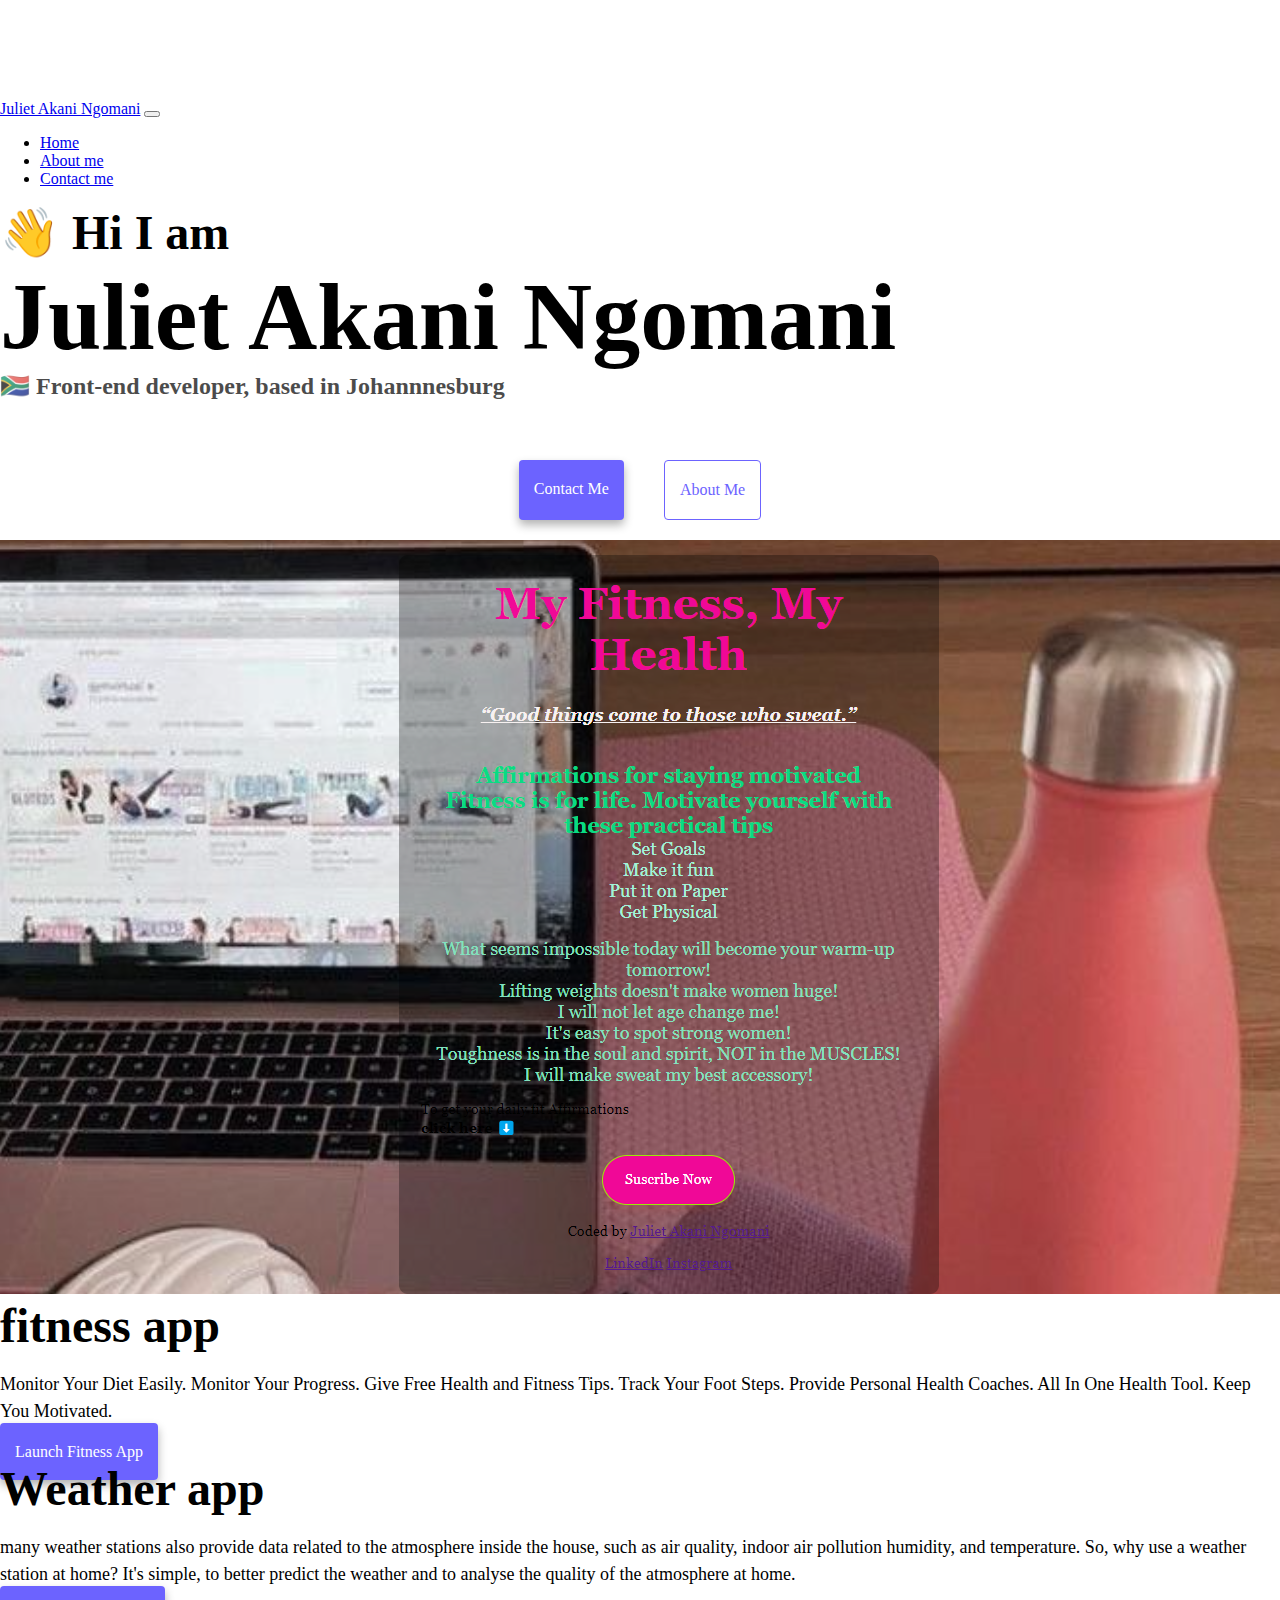
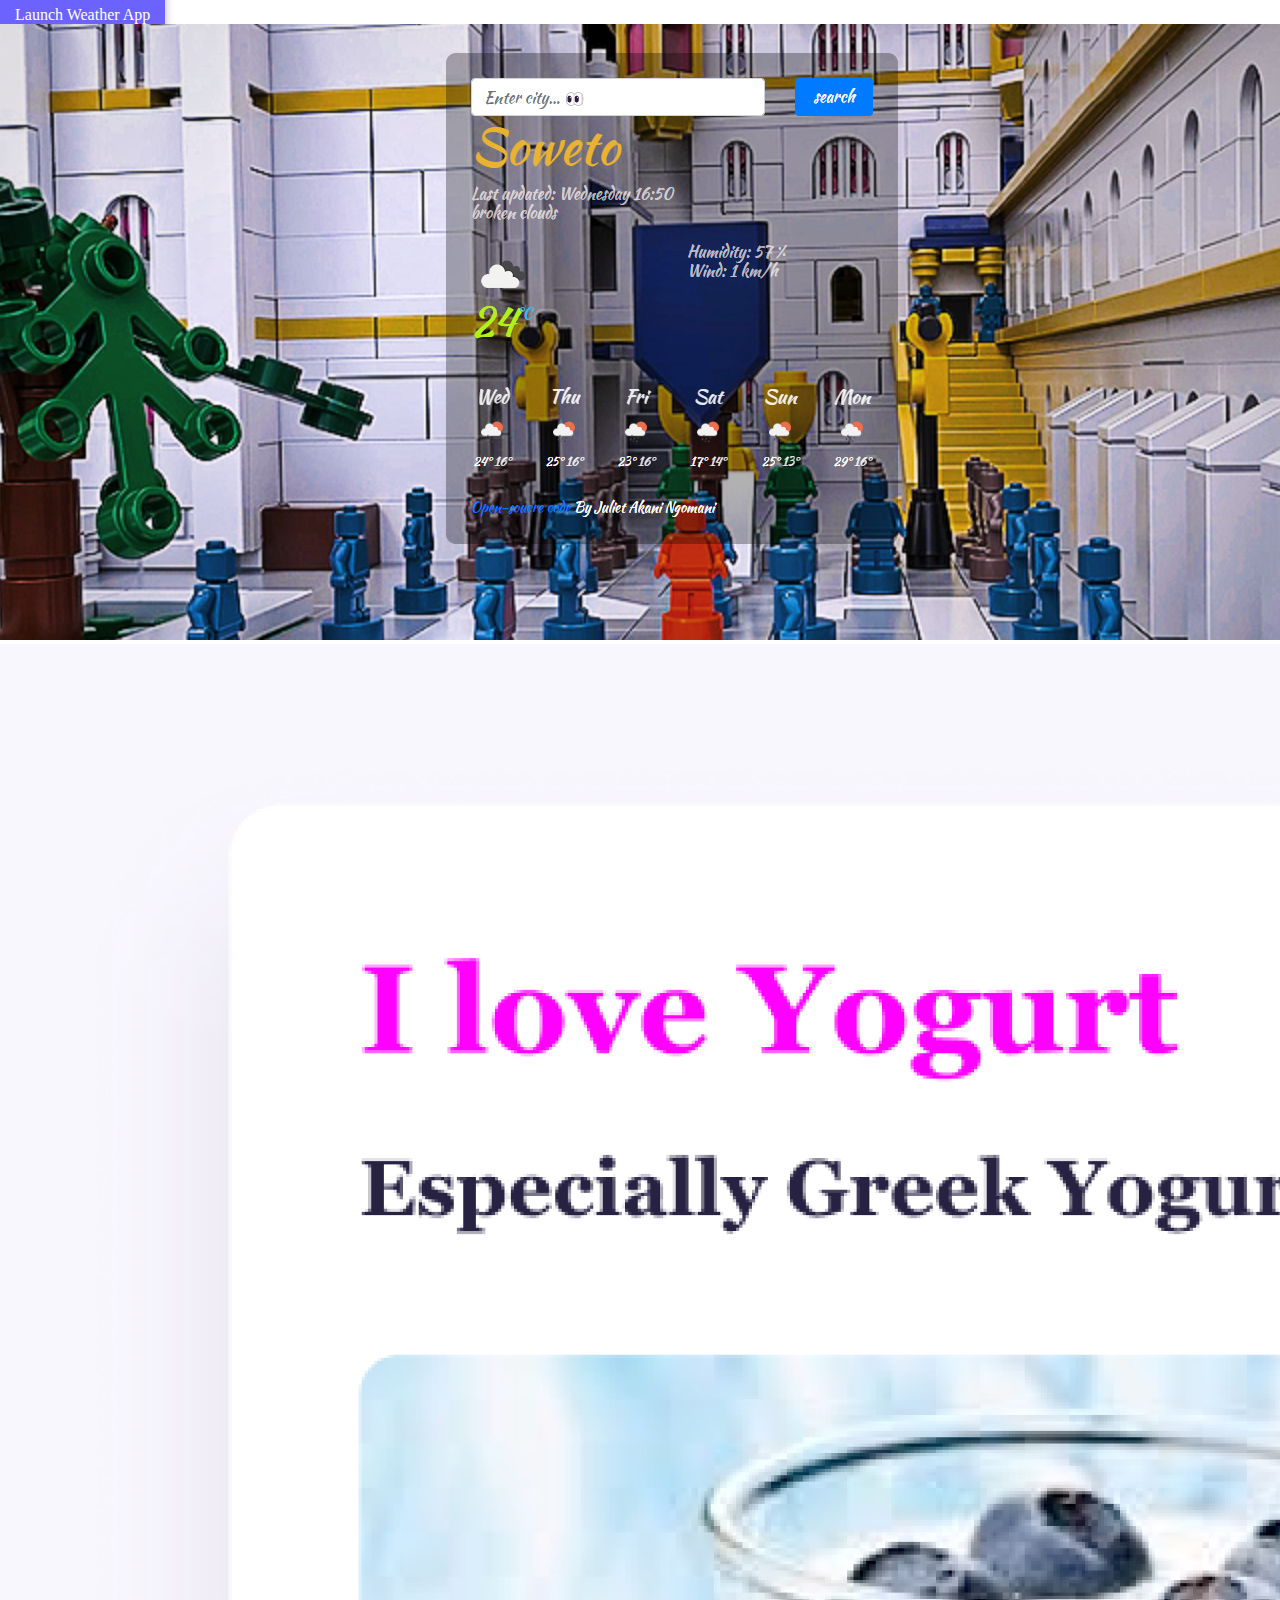
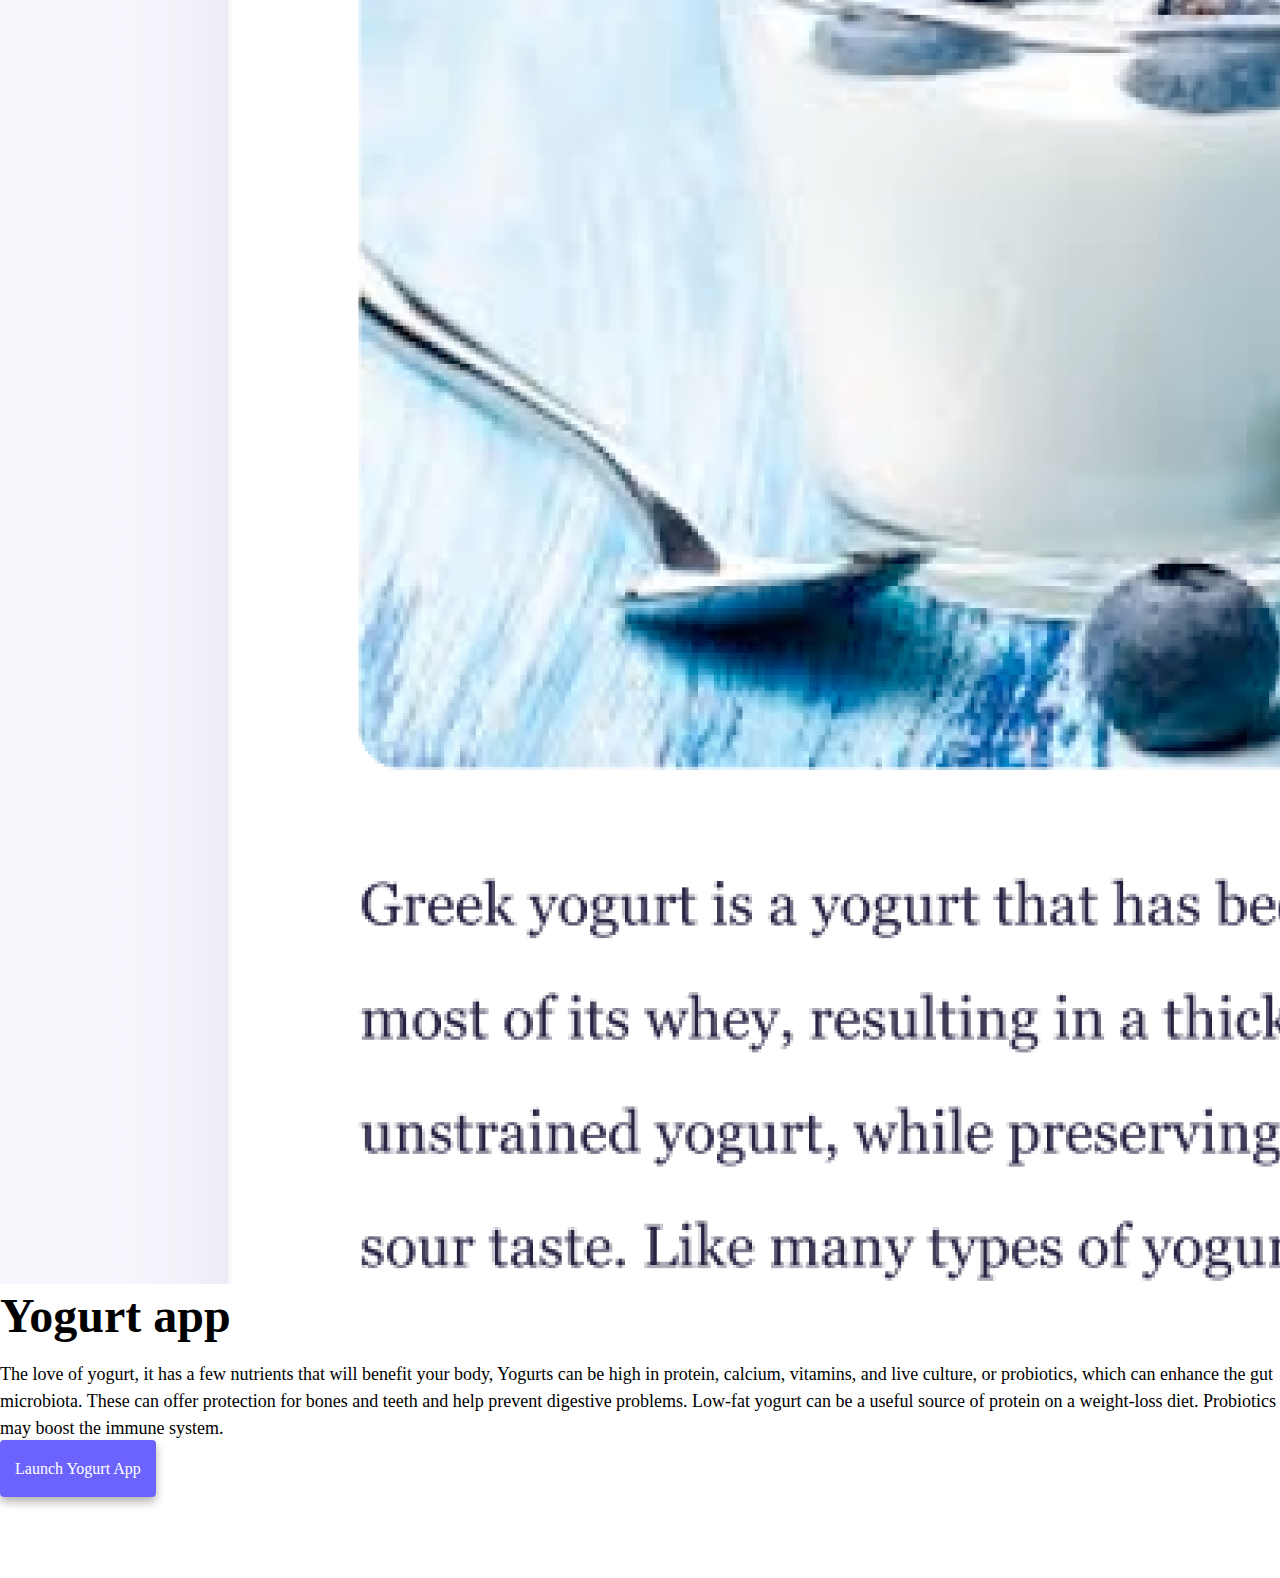
<file: index.html>
<!DOCTYPE html>
<html lang="en">
  <head>
    <meta charset="UTF-8" />
    <meta http-equiv="X-UA-Compatible" content="IE=edge" />
    <meta name="viewport" content="width=device-width, initial-scale=1.0" />
    <title>Front-End Developer - Juliet Akani Ngomani</title>
    <meta
      name="description"
      content="Juliet Akani Ngomani, is a front-end developer based in South Africa, check out my projects and contact me for job offerings"
    />
    <link
      href="https://cdn.jsdelivr.net/npm/bootstrap@5.0.0-beta2/dist/css/bootstrap.min.css"
      rel="stylesheet"
      integrity="sha384-BmbxuPwQa2lc/FVzBcNJ7UAyJxM6wuqIj61tLrc4wSX0szH/Ev+nYRRuWlolflfl"
      crossorigin="anonymous"
    />
    <script
      src="https://cdn.jsdelivr.net/npm/bootstrap@5.0.0-beta2/dist/js/bootstrap.bundle.min.js"
      integrity="sha384-b5kHyXgcpbZJO/tY9Ul7kGkf1S0CWuKcCD38l8YkeH8z8QjE0GmW1gYU5S9FOnJ0"
      crossorigin="anonymous"
    ></script>
    <link rel="stylesheet" href="style.css" />
  </head>
  <body>
    <nav class="navbar navbar-expand-lg navbar-light bg-light fixed-top">
      <div class="container">
        <a class="navbar-brand" href="/" title="Homepage">Juliet Akani Ngomani</a>
        <button
          class="navbar-toggler"
          type="button"
          data-bs-toggle="collapse"
          data-bs-target="#navbarNav"
          aria-controls="navbarNav"
          aria-expanded="false"
          aria-label="Toggle navigation"
        >
          <span class="navbar-toggler-icon"></span>
        </button>
        <div class="collapse navbar-collapse" id="navbarNav">
          <ul class="navbar-nav">
            <li class="nav-item">
              <a class="nav-link active" 
              aria-current="page" href="/" title="Homepage"
                >Home</a
              >
            </li>
            <li class="nav-item">
              <a class="nav-link" href="/about.html" title="About Juliet Akani Ngomani" >About me</a>
            </li>
            <li class="nav-item">
              <a class="nav-link" href="about.html#contact"
              title="Contacr Juliet Akani Ngomani">Contact me</a>
            </li>
          </ul>
        </div>
      </div>
    </nav>
    <h2 class="text-center">👋 Hi I am</h2>
    <h1 class="text-center">Juliet Akani Ngomani</h1>
    <h3 class="text-center">
      🇿🇦 Front-end developer, based in Johannnesburg
    </h3>
    <div class="navigation-links mb-5">
      <a href="/about.html" 
      class="primary-link"
      title="Contact Juliet Akani Ngomani"
      >Contact me</a>

      <a href="/about.html" class="secondary-link" 
      title="About Juliet Akani Ngomani">About me</a>
    </div>
    <div class="container">
      <div class="row">
        <div class="col-sm-6">
          <img src="/images/landing-page.png" 
          alt="Fitness Project"
          class="img-fluid rounded d-none d-sm-block" />
        </div>
        <div class="col-md-6">
          <h2 class="mb-3">fitness app</h2>
          <p>
            Monitor Your Diet Easily. Monitor Your Progress. Give Free Health
            and Fitness Tips. Track Your Foot Steps. Provide Personal Health
            Coaches. All In One Health Tool. Keep You Motivated.
          </p>
          <div class="mt-5">
            <a href="#" class="primary-link" 
            title="weather project"
            >Launch fitness App</a>
          </div>
        </div>
      </div>
      <div class="row mt-5">
        <div class="col-sm-6">
          <h2 class="mb-3">Weather app</h2>
          <p>
            many weather stations also provide data related to the atmosphere
            inside the house, such as air quality, indoor air pollution
            humidity, and temperature. So, why use a weather station at home?
            It's simple, to better predict the weather and to analyse the
            quality of the atmosphere at home.
          </p>
          <div class="mt-5">
            <a href="#" 
            class="primary-link project-link"
            title="Weather Project"
            >Launch Weather App</a>
          </div>
        </div>
        <div class="col-sm-6">
          <img src="/images/My-weather-App.png" 
          class="img-fluid rounded d-none d-sm-block"
          alt="weather project" />
        </div>
      </div>
      <div class="row mt-5">
        <div class="col-md-6">
          <img src="/images/yogurt.png" 
          class="img-fluid rounded d-none d-sm-block"
          alt="Yogurt Project" />
        </div>
        <div class="col-sm-6">
          <h2 class="mb-3">Yogurt app</h2>
          <p>
            The love of yogurt, it has a few nutrients that will benefit your
            body, Yogurts can be high in protein, calcium, vitamins, and live
            culture, or probiotics, which can enhance the gut microbiota. These
            can offer protection for bones and teeth and help prevent digestive
            problems. Low-fat yogurt can be a useful source of protein on a
            weight-loss diet. Probiotics may boost the immune system.
          </p>
          <div class="mt-5">
            <a href="#" 
            class="primary-link project-link"
            title="Weather Project"
            >Launch Yogurt App</a>
          </div>
        </div>
      </div>
    </div>
  </body>
</html>
</file>
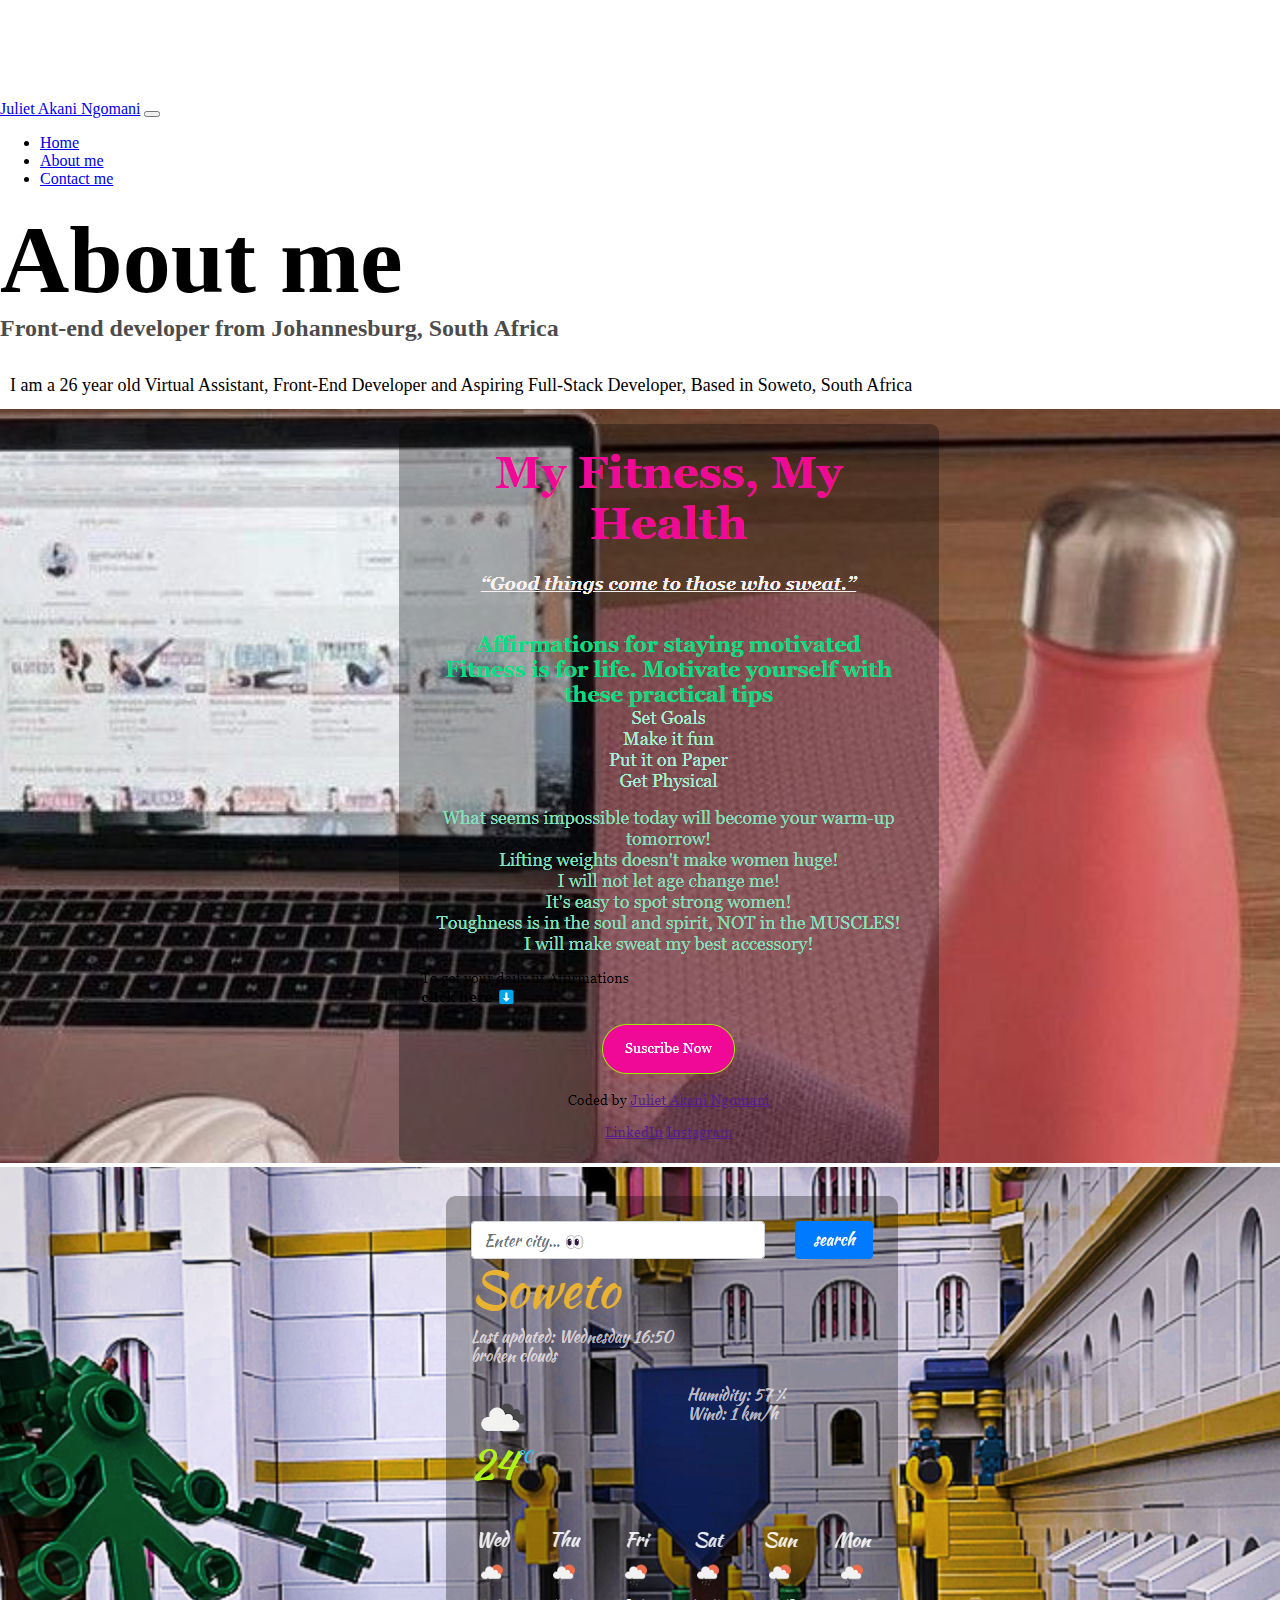
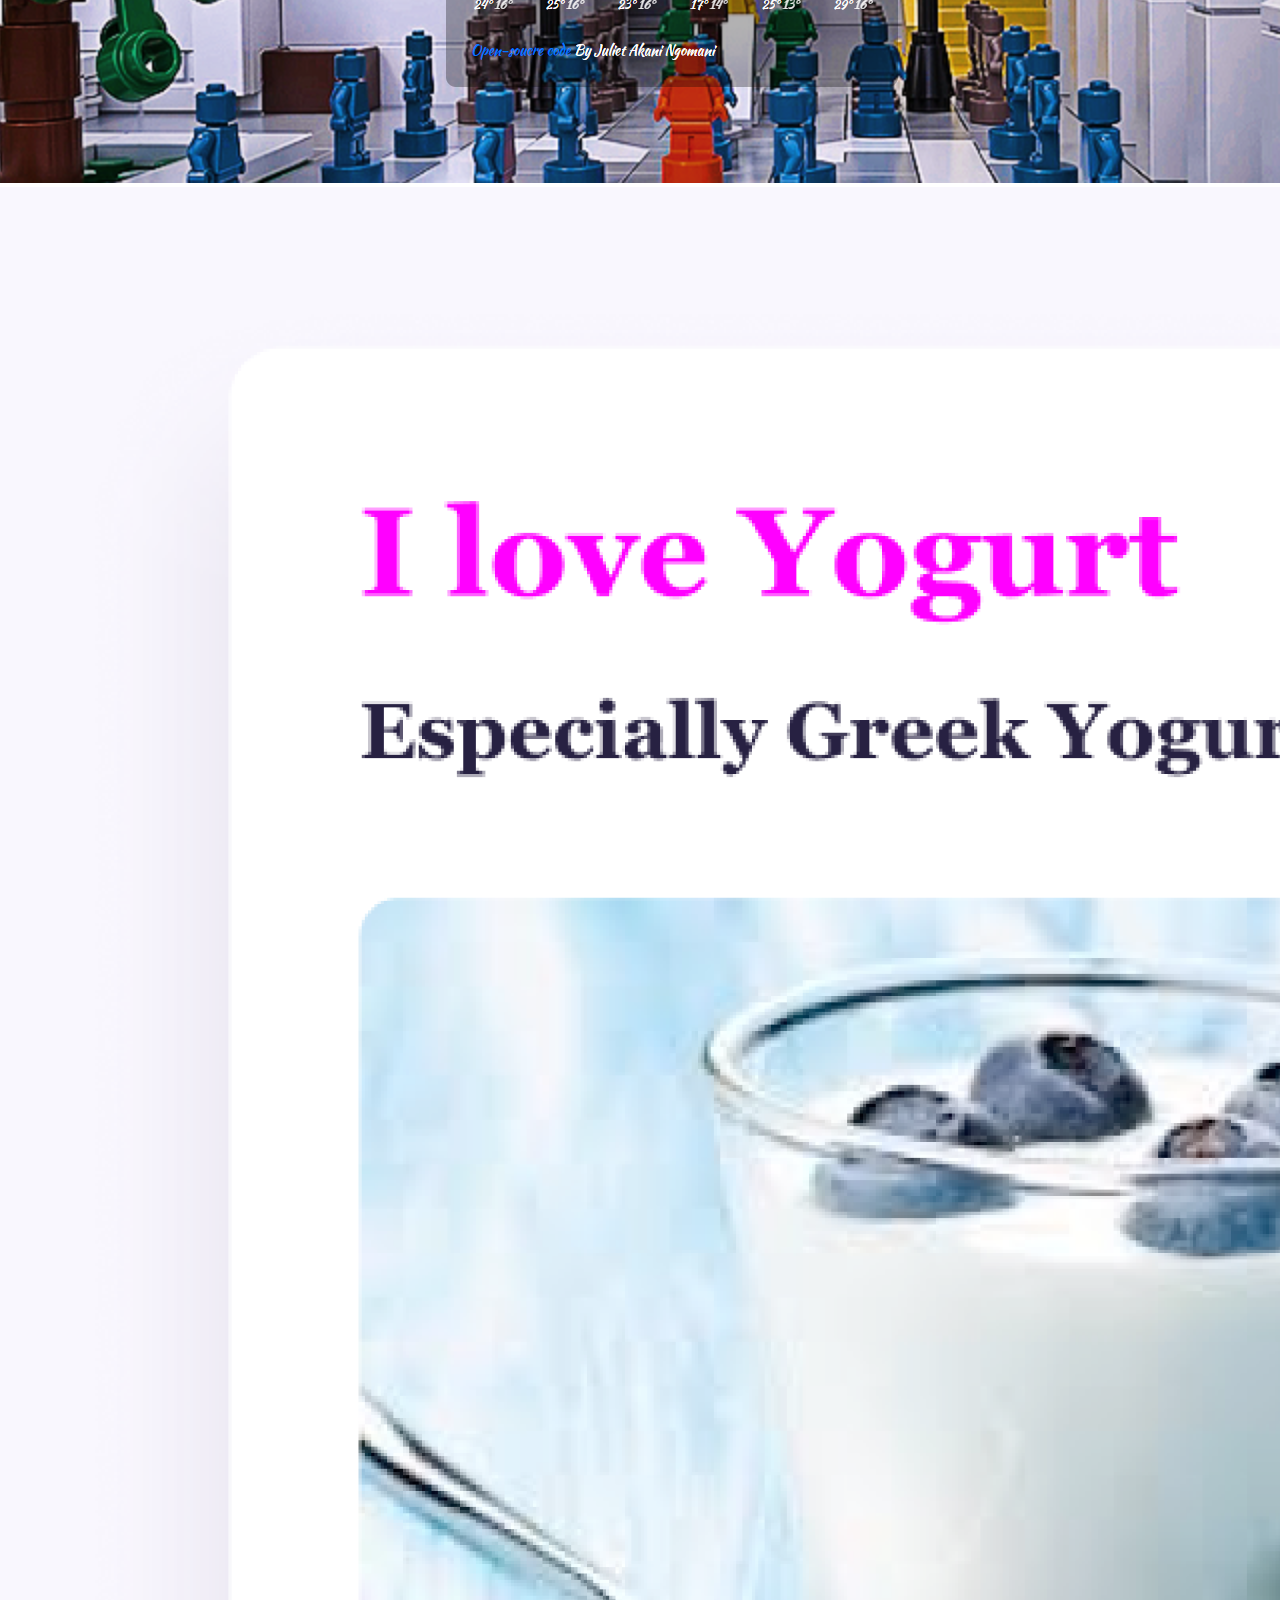
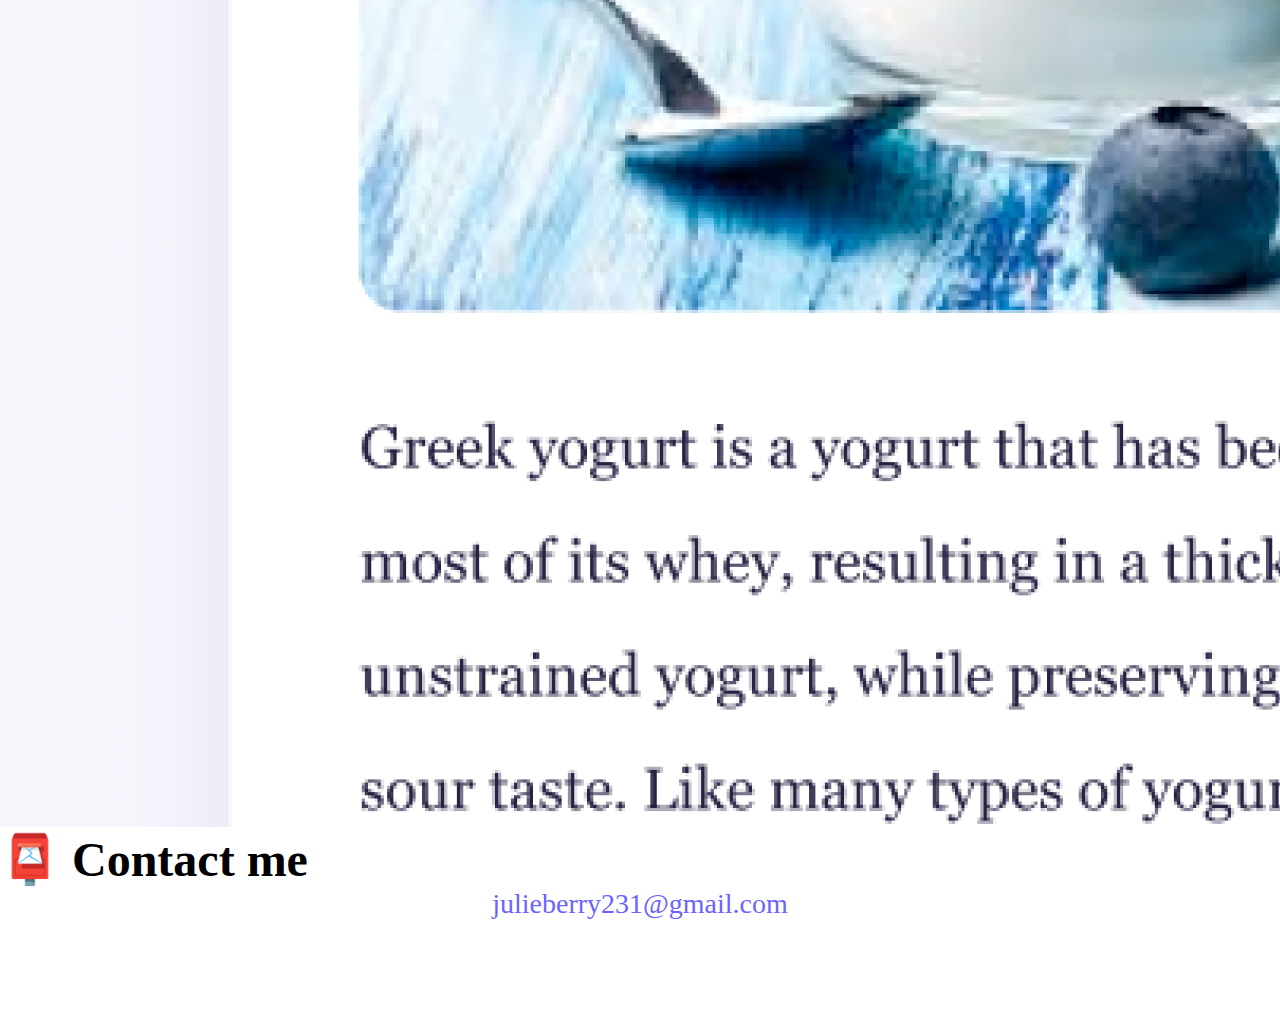
<file: about.html>
<!DOCTYPE html>
<html lang="en">
  <head>
    <meta charset="UTF-8" />
    <meta http-equiv="X-UA-Compatible" content="IE=edge" />
    <meta name="viewport" content="width=device-width, initial-scale=1.0" />
    <link
      href="https://cdn.jsdelivr.net/npm/bootstrap@5.0.0-beta2/dist/css/bootstrap.min.css"
      rel="stylesheet"
      integrity="sha384-BmbxuPwQa2lc/FVzBcNJ7UAyJxM6wuqIj61tLrc4wSX0szH/Ev+nYRRuWlolflfl"
      crossorigin="anonymous"
    />
    <script
      src="https://cdn.jsdelivr.net/npm/bootstrap@5.0.0-beta2/dist/js/bootstrap.bundle.min.js"
      integrity="sha384-b5kHyXgcpbZJO/tY9Ul7kGkf1S0CWuKcCD38l8YkeH8z8QjE0GmW1gYU5S9FOnJ0"
      crossorigin="anonymous"
    ></script>
    <link rel="stylesheet" href="style.css" />
    <title>About me - Juliet Akani Ngomani</title>
     <meta
      name="description"
      content="About Juliet Akani Ngomani, a front-end developer based in South Africa"
    />
  </head>
  <body>
    <nav class="navbar navbar-expand-lg navbar-light bg-light fixed-top">
      <div class="container">
        <a class="navbar-brand" href="/" title="Homepage">Juliet Akani Ngomani</a>
        <button
          class="navbar-toggler"
          type="button"
          data-bs-toggle="collapse"
          data-bs-target="#navbarNav"
          aria-controls="navbarNav"
          aria-expanded="false"
          aria-label="Toggle navigation"
        >
          <span class="navbar-toggler-icon"></span>
        </button>
        <div class="collapse navbar-collapse" id="navbarNav">
          <ul class="navbar-nav">
            <li class="nav-item">
              <a class="nav-link" aria-current="page" 
              href="/" title="Homepage"
              >Home</a>
            </li>
            <li class="nav-item">
              <a class="nav-link active" href="/about.html"
              title="About Juliet Akani Ngomani">About me</a>
            </li>
            <li class="nav-item">
              <a class="nav-link" 
              href="/about.html#contact"
              title="Contact Juliet Akani Ngomani">Contact me</a>
            </li>
          </ul>
        </div>
      </div>
    </nav>
    <h1 class="text-center">About me</h1>
    <h3 class="text-center">
      Front-end developer from Johannesburg, South Africa
    </h3>
    <div class="about-paragraphs text-center">
     <p> I am a 26 year old Virtual Assistant, Front-End Developer and Aspiring Full-Stack Developer, Based in Soweto, South Africa </p>

    <div class="container">
      <div class="row">
        <div class="col-sm-4">
          <img src="/images/landing-page.png" 
          class="img-fluid p-2 mb-4 shadow rounded"
          alt="landing-page" />
        </div>
        <div class="col-sm-4">
          <img src="/images/My-weather-App.png" 
          class="img-fluid p-2 mb-4 shadow rounded"
          alt="Weather project" />
        </div>
        <div class="col-sm-4">
          <img src="/images/yogurt.png" 
          class="img-fluid p-2 mb-4 shadow rounded" 
          alt="Yogurt Project"/>
        </div>
      </div>
    </div>
    <div id="contact" class="mt-5">
      <h2 class="text-center">📮 Contact me</h2>
      <a href="mailto:julieberry231@gmail.com" class="email-link">
        julieberry231@gmail.com
      </a>
    </div>
  </body>
</html>
</file>
<file: style.css>
:root {
  --primary-color: #6c63ff;
  --secondary-color: #f5f2fe;
  --box-shadow: 0 5px 10px rgba(0, 0, 0, 0.3);
}

body {
  margin: 100px 0;
}

h1,
h2,
h3 {
  margin: 0;
}

h1 {
  font-size: 96px;
}

h2 {
  font-size: 48px;
}

h3 {
  font-size: 24px;
  opacity: 0.7;
}

p {
  font-size: 18px;
  line-height: 1.5;
}

.navigation-links {
  display: flex;
  margin-top: 40px;
  justify-content: center;
}

.navigation-links a {
  margin: 20px;
}

.primary-link {
  border-radius: 4px;
  padding: 20px 15px;
  text-decoration: none;
  text-transform: capitalize;
  background: var(--primary-color);
  box-shadow: var(--box-shadow);
  color: white;
}
.primary-link:hover {
  color: #f5f2fe;
}

.secondary-link {
  border-radius: 4px;
  padding: 20px 15px;
  text-decoration: none;
  text-transform: capitalize;
  color: var(--primary-color);
  border: 1px solid var(--primary-color);
}

.homepage-link {
  color: var(--primary-color);
  text-align: center;
  display: block;
}

.about-paragraphs {
  margin: 30px 0;
}

.about-paragraphs p {
  margin: 10px;
}

.email-link {
  display: flex;
  justify-content: center;
  color: var(--primary-color);
  font-size: 28px;
  text-decoration: none;
}

.email-link:hover {
  text-decoration: underline;
}
@media (max-width: 576px) {
  h1 {
    font-size: 48px;
    line-height: 1.5;
  }

  h2 {
    font-size: 32px;
    text-align: center;
  }

  p {
    text-align: center;
  }

  .project-link {
    display: block;
    text-align: center;
    margin: 0 20px;
  }
}
</file>
